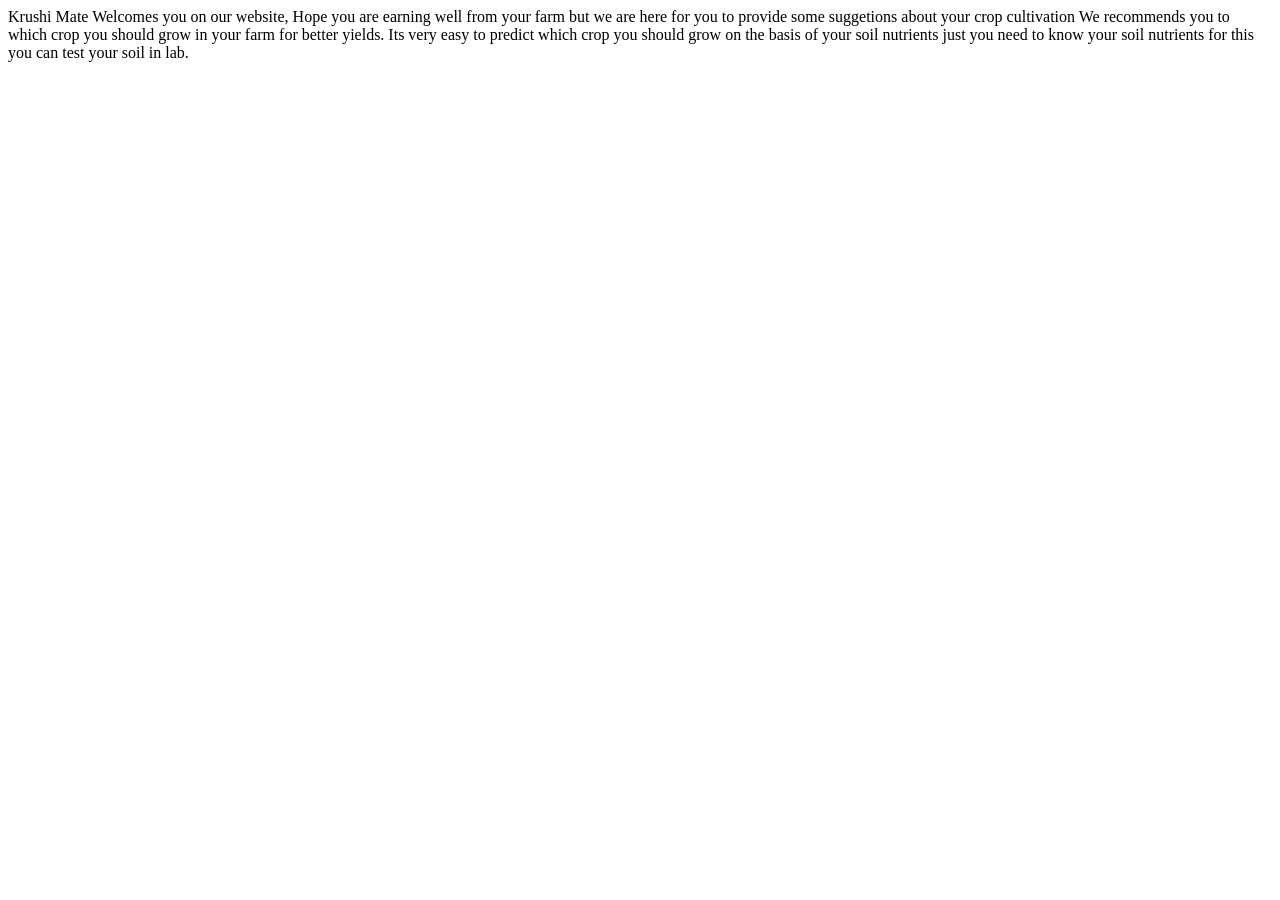
<file: about us.html>
<html>
  <head>
    <meta charset="UTF-8">
    <body>
      <p style="color: black;">Krushi Mate Welcomes you on our website, Hope you are earning well from your farm 
        but we are here for you to provide some suggetions about your crop cultivation 
      We recommends you to which crop you should grow in your farm for better yields. Its 
      very easy to predict which crop you should grow on the basis of your soil nutrients 
      just you need to know your soil nutrients for this you can test your soil in lab.</p>  </body>
  </head>
</html>
</file>
